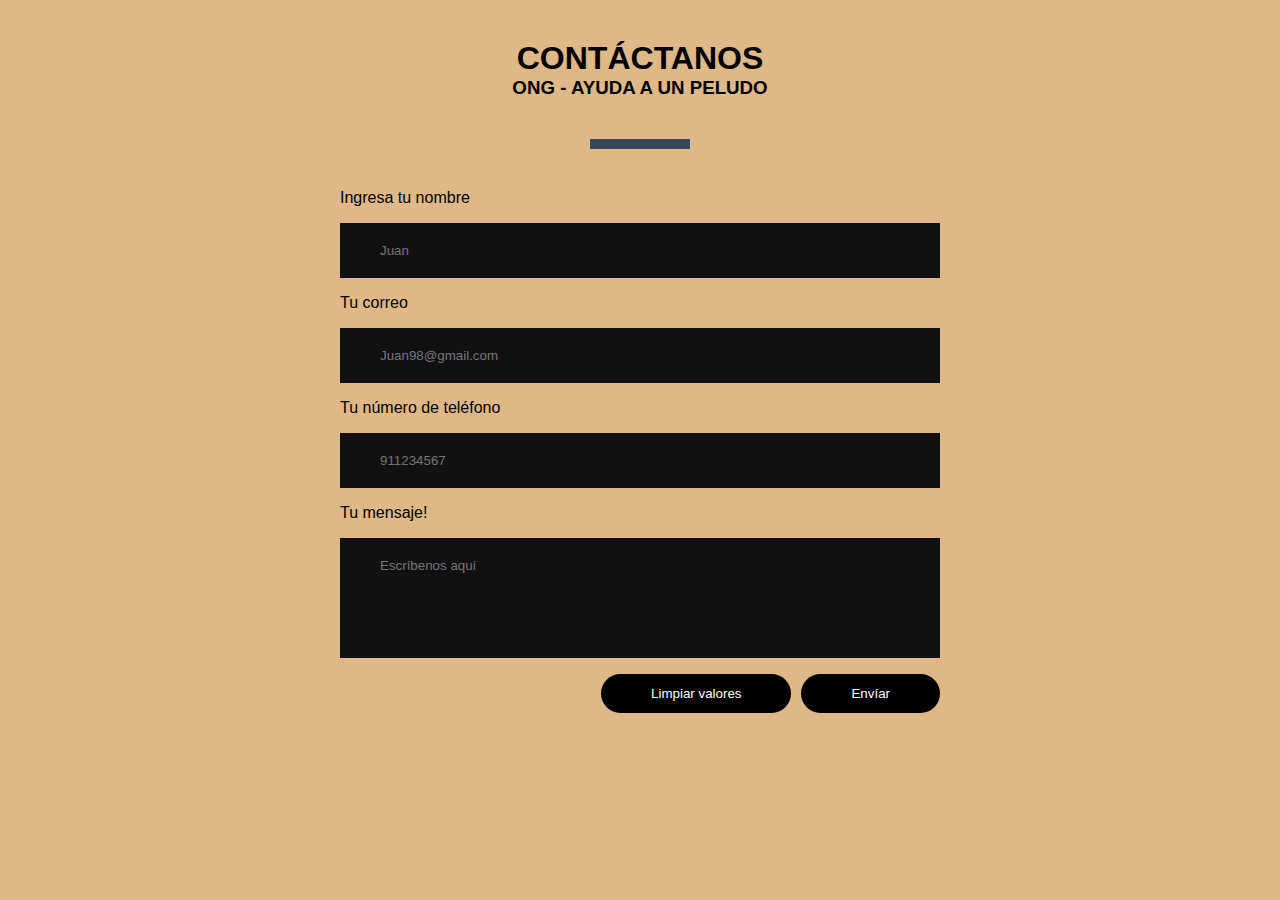
<file: formulario/Formulario.html>
<!DOCTYPE html>
<html lang="en" dir="ltr">
  <head>
    <meta charset="utf-8">
    <title>Formulario de contacto</title>
    <link rel="stylesheet" href="Styleformulario.css">
    <script defer src="formularioscript.js"></script>
    <meta name="viewport" content="width=device-width, initial-scale=1">
  </head>
  <body>
<div class="contact-section">
  <h1>CONTÁCTANOS</h1>
  <h3>ONG - AYUDA A UN PELUDO</h3>
  <div class="border"></div>
  <form id="form" class="contact-form" action="index.html" method="GET">
    <p>Ingresa tu nombre</p>
    <input type="text" id="nombre" class="contact-form-text" placeholder="Juan" required >
    <p>Tu correo</p>
    <input type="email" id="correo" class="contact-form-text" placeholder="Juan98@gmail.com" required>
    <p>Tu número de teléfono</p>
    <input type="text" id="telefono" class="contact-form-text" placeholder="911234567" required >
    <p>Tu mensaje!</p>
    <textarea class="contact-form-text" id="mensaje" placeholder="Escríbenos aquí" required></textarea>
    <button type="submit" class="contact-form-btn">Envíar</button>
    <button type="reset" class="contact-form-btn">Limpiar valores</button>
  </form>
</div>


  </body>
</html>
</file>
<file: formulario/Styleformulario.css>
*{
  margin: 0;
  padding: 0;
  font-family: sans-serif;
  background-color: burlywood;
}

.contact-section{

  background-size: cover;
  padding: 40px 0;
}
.contact-section h1, h3{
  text-align: center;
  color: rgb(0, 0, 0);
}
.border{
  width: 100px;
  height: 10px;
  background: #34495e;
  margin: 40px auto;
}

.contact-form{
  max-width: 600px;
  margin: auto;
  padding: 0 10px;
  overflow: hidden;
}

.contact-form-text{
  display: block;
  width: 100%;
  box-sizing: border-box;
  margin: 16px 0;
  border: 0;
  background: #111;
  padding: 20px 40px;
  outline: none;
  color: #ddd;
  transition: 0.5s;
}
.contact-form-text:focus{
  box-shadow: 0 0 5px 2px #636363;
}
textarea.contact-form-text{
  resize: none;
  height: 120px;
}
.contact-form-btn{
  float: right;
  border: 0;
  background: #000000;
  color: #fff;
  padding: 12px 50px;
  border-radius: 20px;
  cursor: pointer;
  transition: 0.5s;
  margin-left: 10px;
}
.contact-form-btn:hover{
  background: #666666;
}
</file>
